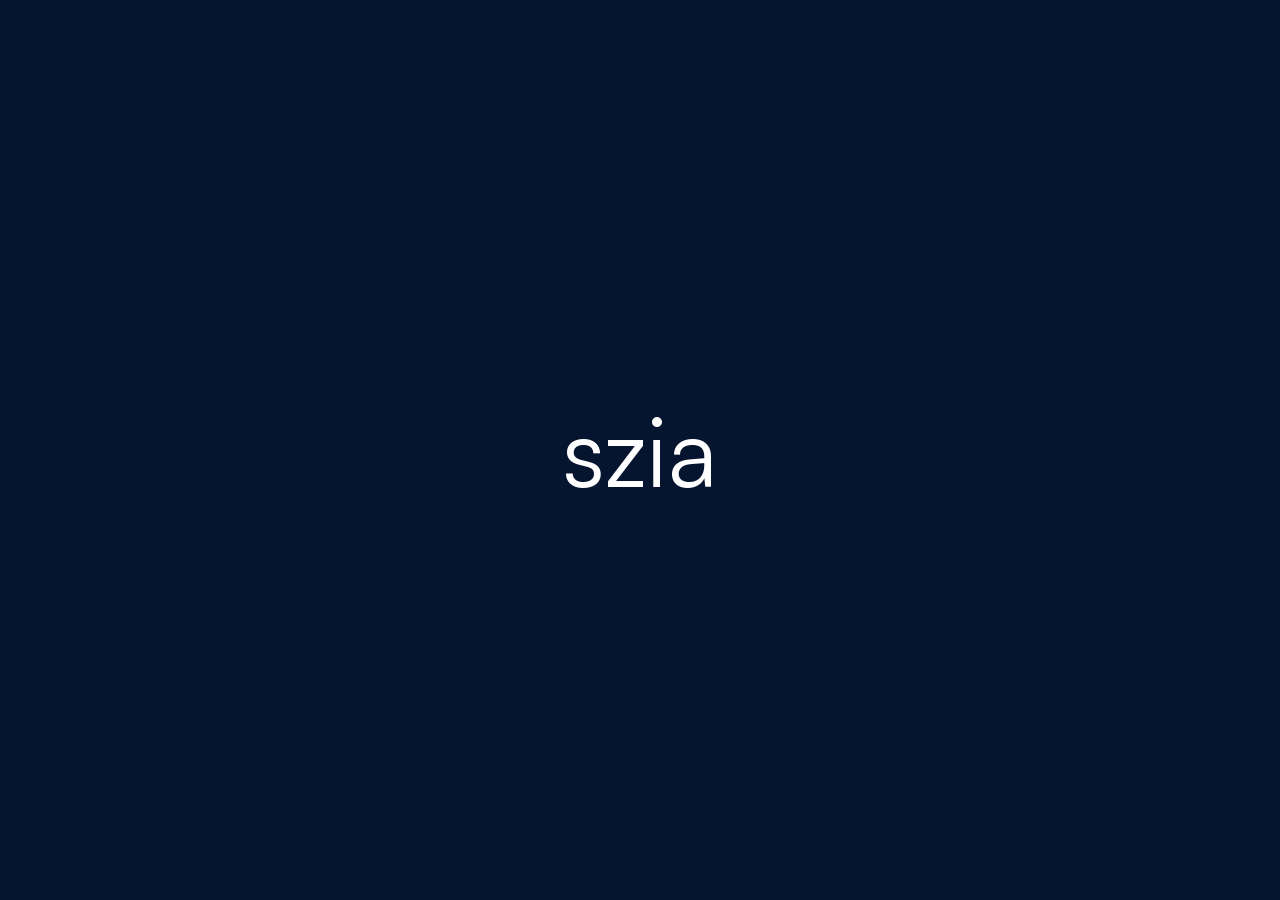
<file: index.html>
<!doctype html>
<html lang="hu">
<head>
  <meta charset="UTF-8">
  <meta name="viewport" content="width=device-width, initial-scale=1.0">
  <title>Szia</title>
  <link rel="stylesheet" href="css/style.css">
</head>
<body>
  <main>szia</main>
</body>
</html>
</file>
<file: css/style.css>
:root {
  color-scheme: dark;
}

@font-face {
  font-family: "Satoshi";
  src: url("../WEB/fonts/Satoshi-Variable.woff2") format("woff2");
  font-style: normal;
  font-weight: 300 900;
  font-display: swap;
}

* {
  box-sizing: border-box;
}

html,
body {
  width: 100%;
  height: 100%;
  margin: 0;
}

body {
  display: grid;
  place-items: center;
  background: #06152f;
  color: #fff;
  font-family: "Satoshi", sans-serif;
  font-size: clamp(2rem, 8vw, 6rem);
}
</file>
